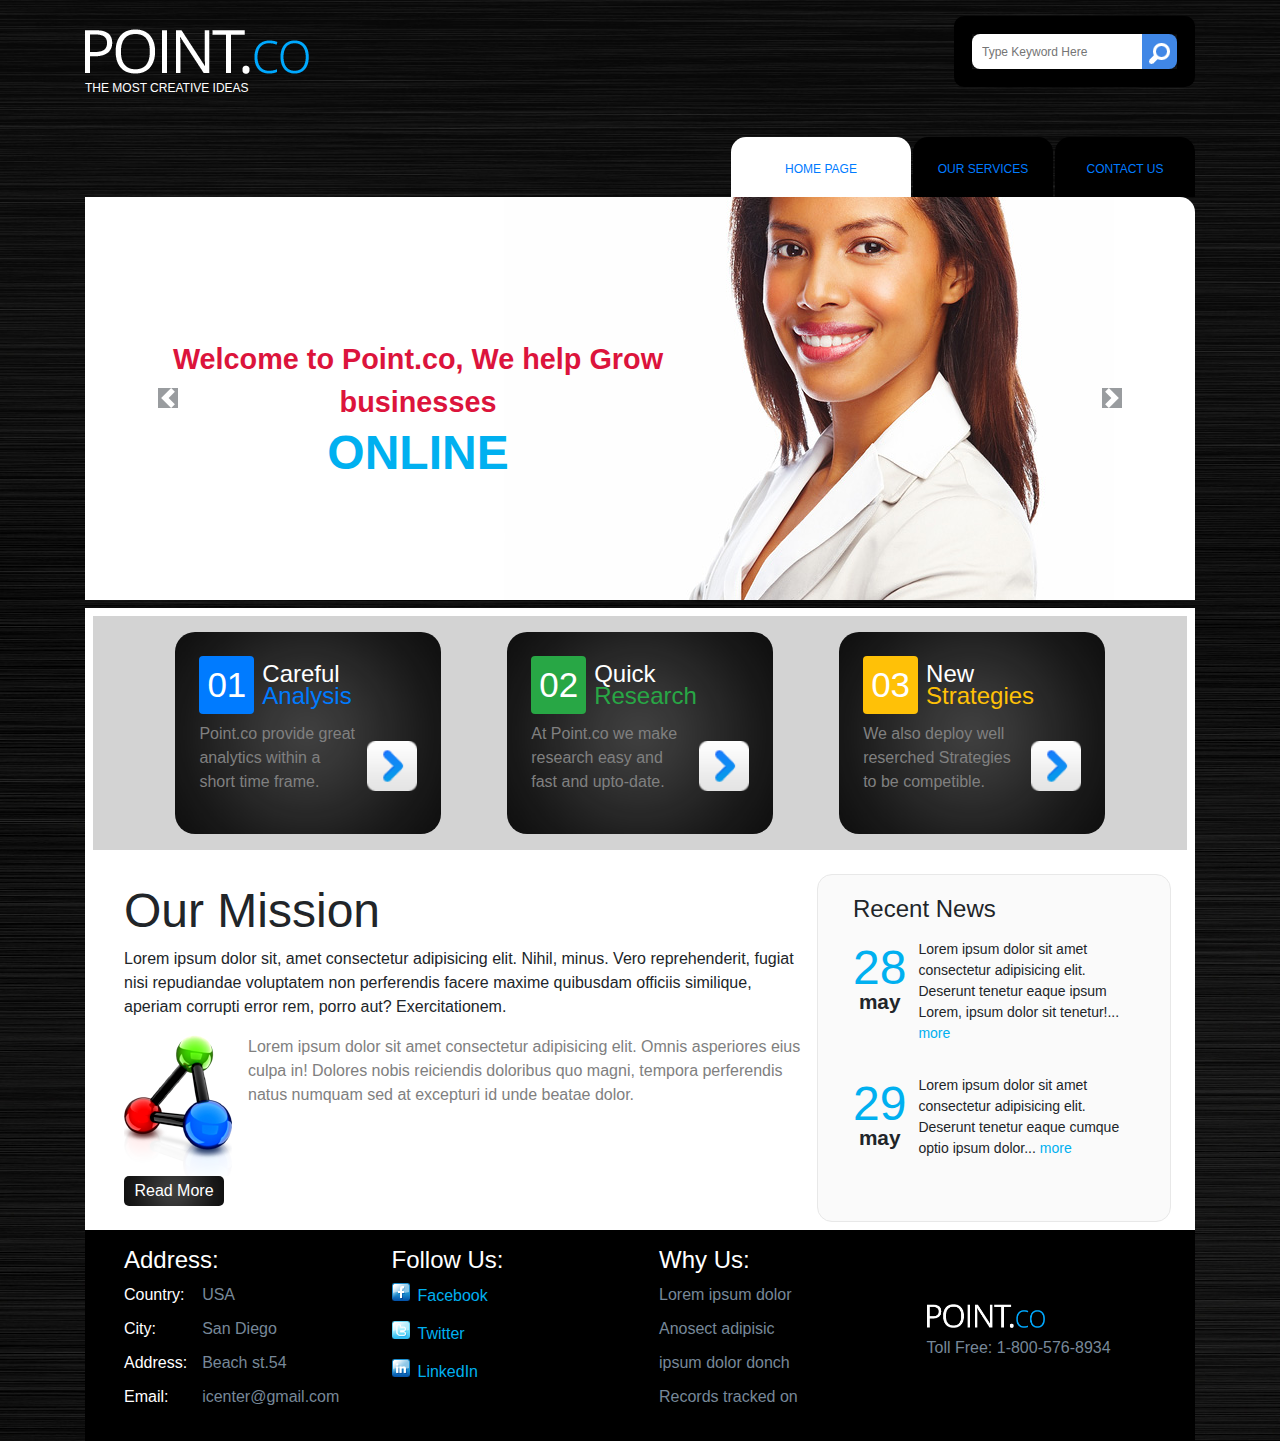
<file: index.html>
<!DOCTYPE html>
<html lang="en">

<head>
    <meta charset="UTF-8">
    <meta http-equiv="X-UA-Compatible" content="IE=edge">
    <meta name="viewport" content="width=device-width, initial-scale=1.0, shrink-to-fit=no">
    <link rel="stylesheet" href="bootstrap/css/bootstrap.css">
    <link rel="stylesheet" type="text/css" href="css/style.css">
    <link rel="stylesheet" type="text/css" href="css/medium.css">
    <link rel="stylesheet" type="text/css" href="css/small.css">
    <title>Point|Hompage</title>
</head>

<body>
    <div class="container">
        <header>
            <div class="logo-search px-0 py-3">
                <div class="logo">
                    <img class="point-logo" src="images/logo.png" alt="logo" title="point.co-logo">
                    <p>The most creative ideas</p>
                </div>

                <div class="search">
                    <div class="search-box">
                        <input type="text" name="search" placeholder="Type Keyword Here">
                    </div>
                    <div class="search-icon">
                        <a href=""><img src="images/search-button.png" alt="search-button"></a>
                    </div>
                </div>
            </div>
            <nav class="navbar navbar-expand-md navbar-dark">
                <button class="navbar-toggler ml-auto mr-2" type="button" data-toggle="collapse"
                    data-target="#hamburgerbtn">
                    <span class="navbar-toggler-icon"></span>
                </button>
                <div class="collapse navbar-collapse" id="hamburgerbtn">
                    <ul class="nav-bar navbar-nav ml-auto">
                        <li class="navs ative nav-item sm-active">
                            <a class="nav-link p-10 text-primary" href="index.html">Home Page</a>
                        </li>

                        <li class="navs nav-item">
                            <a class="nav-link p-10 text-primary" href="Ourservices.html">Our Services</a>
                        </li>

                        <li class="navs nav-item">
                            <a class="nav-link p-10 text-primary" href="ContactUs.html">Contact Us</a>
                        </li>
                    </ul>
                    <form action="" class="form-inline my-2">
                        <input type="text" class="form-control mb-2" type="search" placeholder="search">
                        <button class="btn btn-outline-primary my-2 my-sm-0" type="submit">Search</button>
                    </form>
                </div>

            </nav>
        </header>
        <section id="carousel" class="mb-2">
            <div class="carousel" data-ride="carousel" data-interval="5000" id="carol-btn">
                <div class="carousel-inner">
                    <div class="carousel-item active">
                        <img src="images/slider-img1.jpg" alt="slider-img1" class="d-block img-fluid mx-auto">
                        <div class="carousel-caption">
                            <p class="carousel-text">Welcome to Point.co, We help Grow businesses</p>
                            <h2 class="carousel-header">ONLINE</h2>
                        </div>
                    </div>

                    <div class="carousel-item">
                        <img src="images/slider-img2.jpg" alt="slider-img2" class="d-block img-fluid mx-auto">
                        <div class="carousel-caption">
                            <p class="carousel-text">We provide analytics for a successful</p>
                            <h2 class="carousel-header">Business</h2>
                        </div>
                    </div>

                    <div class="carousel-item">
                        <img src="images/slider-img3.jpg" alt="slider-img3" class="d-block img-fluid mx-auto">
                        <div class="carousel-caption">
                            <p class="carousel-text">We give the best strategies to make your business</p>
                            <h2 class="carousel-header">SUCCESSFUL</h2>
                        </div>
                    </div>
                </div>
                <a href="#carol-btn" class="carousel-control-prev" data-slide="prev">
                    <span class="carousel-control-prev-icon bg-dark"></span>
                    <span class="sr-only">Previous</span>
                </a>
                <a href="#carol-btn" class="carousel-control-next" data-slide="next">
                    <span class="carousel-control-next-icon bg-dark"></span>
                    <span class="sr-only">Next</span>
                </a>
            </div>
        </section>
        <section id="bottom-section" class="p-2">
            <div class="container-fluid bg-muted">
                <div class="row p-3 mb-4 justify-content">
                    <div class="reviews col-sm-12 col-md-5 col-lg-3 p-4">
                        <div class="top-reviews">
                            <div>
                                <h2 class="bg-primary p-2  mr-2 rounded">01</h2>
                            </div>
                            <div>
                                <h3 class="reviews-header">Careful <span class="text-primary">Analysis</span> </h3>
                            </div>
                        </div>
                        <div class="bottom-reviews">
                            <div class="reviews-text">
                                <p class="tags">Point.co provide great analytics within a short time frame.
                                </p>
                            </div>
                            <div class="btn-nxt">
                                <img src="images/button1.0.png" alt="next-button">
                            </div>
                        </div>
                    </div>
                    <div class="reviews col-sm-12 col-md-5 col-lg-3 p-4">
                        <div class="top-reviews">
                            <div>
                                <h2 class="bg-success p-2  mr-2 rounded">02</h2>
                            </div>
                            <div>
                                <h3 class="reviews-header">Quick <span class="text-success">Research</span> </h3>
                            </div>
                        </div>
                        <div class="bottom-reviews">
                            <div class="reviews-text">
                                <p class="tags">At Point.co we make research easy and fast and upto-date.
                                </p>
                            </div>
                            <div class="btn-nxt">
                                <img src="images/button1.0.png" alt="next-button">
                            </div>
                        </div>
                    </div>
                    <div class="reviews col-sm-12 col-md-6 col-lg-3 p-4">

                        <div class="top-reviews">
                            <div>
                                <h2 class="bg-warning p-2 mr-2 rounded">03</h2>
                            </div>
                            <div>
                                <h3 class="reviews-header">New <span class="text-warning">Strategies</span> </h3>
                            </div>
                        </div>
                        <div class="bottom-reviews">
                            <div class="reviews-text">
                                <p class="tags">We also deploy well reserched Strategies to be competible.</p>
                            </div>
                            <div class="btn-nxt">
                                <img src="images/button1.0.png" alt="next-button">
                            </div>
                        </div>
                    </div>
                </div>

            </div>

            <div class="container-fluid">
                <div class="row px-3">
                    <div class="col-md-12 col-lg-8">
                        <div>
                            <h2 class="my-2">Our Mission</h2>
                            <p>Lorem ipsum dolor sit, amet consectetur adipisicing elit. Nihil, minus. Vero
                                reprehenderit,
                                fugiat nisi repudiandae voluptatem non perferendis facere maxime quibusdam officiis
                                similique, aperiam corrupti error rem, porro aut? Exercitationem.</p>
                        </div>
                        <div class="mb-3">
                            <img class="triangle mr-3" src="images/page1-img1.png" alt="triangle-illustration">
                            <p class="triangle-text">Lorem ipsum dolor sit amet consectetur adipisicing elit. Omnis
                                asperiores eius culpa in!
                                Dolores nobis reiciendis doloribus quo magni, tempora perferendis natus numquam sed at
                                excepturi id unde beatae dolor.</p>
                            <button class="read my-3">Read More</button>
                        </div>
                    </div>
                    <div class="recent col-md-12 col-lg-4">
                        <h3 class="rn">Recent News</h3>
                        <div class="rn-box">
                            <div class="date">
                                <h2>28</h2>
                                <p class="month">may</p>
                            </div>
                            <div>
                                <p>Lorem ipsum dolor sit amet consectetur adipisicing elit. Deserunt tenetur eaque ipsum
                                    Lorem, ipsum dolor sit tenetur!... <a href="#">more</a>
                                </p>
                            </div>
                        </div>
                        <div class="rn-box">
                            <div class="date">
                                <h2>29</h2>
                                <p class="month">may</p>
                            </div>
                            <div>
                                <p>Lorem ipsum dolor sit amet consectetur adipisicing elit. Deserunt tenetur eaque
                                    cumque
                                    optio ipsum dolor... <a href="#">more</a>
                                </p>
                            </div>
                        </div>
                    </div>
                </div>
            </div>
        </section>

        <footer class="p-3 pl-4">
            <div class="container-fluid">
                <div class="row">
                    <div class="address col-sm-12 col-md-6  col-lg-3">
                        <h3 class="text-white">Address: </h3>
                        <div class="add-parent">
                            <div class="details">
                                <p>Country:</p>
                                <p>City:</p>
                                <p>Address:</p>
                                <p>Email:</p>
                            </div>
                            <div class="location">
                                <p>USA</p>
                                <p>San Diego</p>
                                <p>Beach st.54</p>
                                <p>icenter@gmail.com</p>
                            </div>
                        </div>
                    </div>
                    <div class="follow-us col-sm-12 col-md-6  col-lg-3">
                        <h3 class="text-white">Follow Us:</h3>
                        <div class="social">
                            <p><img class="mr-2" src="images/facebook.png" alt=""><a href="">Facebook</a></p>
                            <p><img class="mr-2" src="images/twitter.png" alt=""><a href="">Twitter</a></p>
                            <p><img class="mr-2" src="images/linkedin.png" alt=""><a href="">LinkedIn</a></p>
                        </div>

                    </div>
                    <div class="Why-Us col-sm-12 col-md-6 col-lg-3">
                        <h3 class="text-white">Why Us:</h3>
                        <ul>
                            <li>Lorem ipsum dolor</li>
                            <li>Anosect adipisic</li>
                            <li>ipsum dolor donch</li>
                            <li>Records tracked on</li>
                        </ul>
                    </div>
                    <div class="bottom-logo pt-2 col-sm-12 col-md-6 col-lg-3">
                        <div>
                            <img class="w-50" src="images/logo.png" alt="point.co-logo">
                            <p class="mt-2">Toll Free: 1-800-576-8934</p>
                        </div>
                    </div>
                </div>
            </div>

        </footer>
    </div>
    <script src="bootstrap/js/jquery.js"></script>
    <script src="bootstrap/js/bootstrap.js"></script>
</body>

</html>
</file>
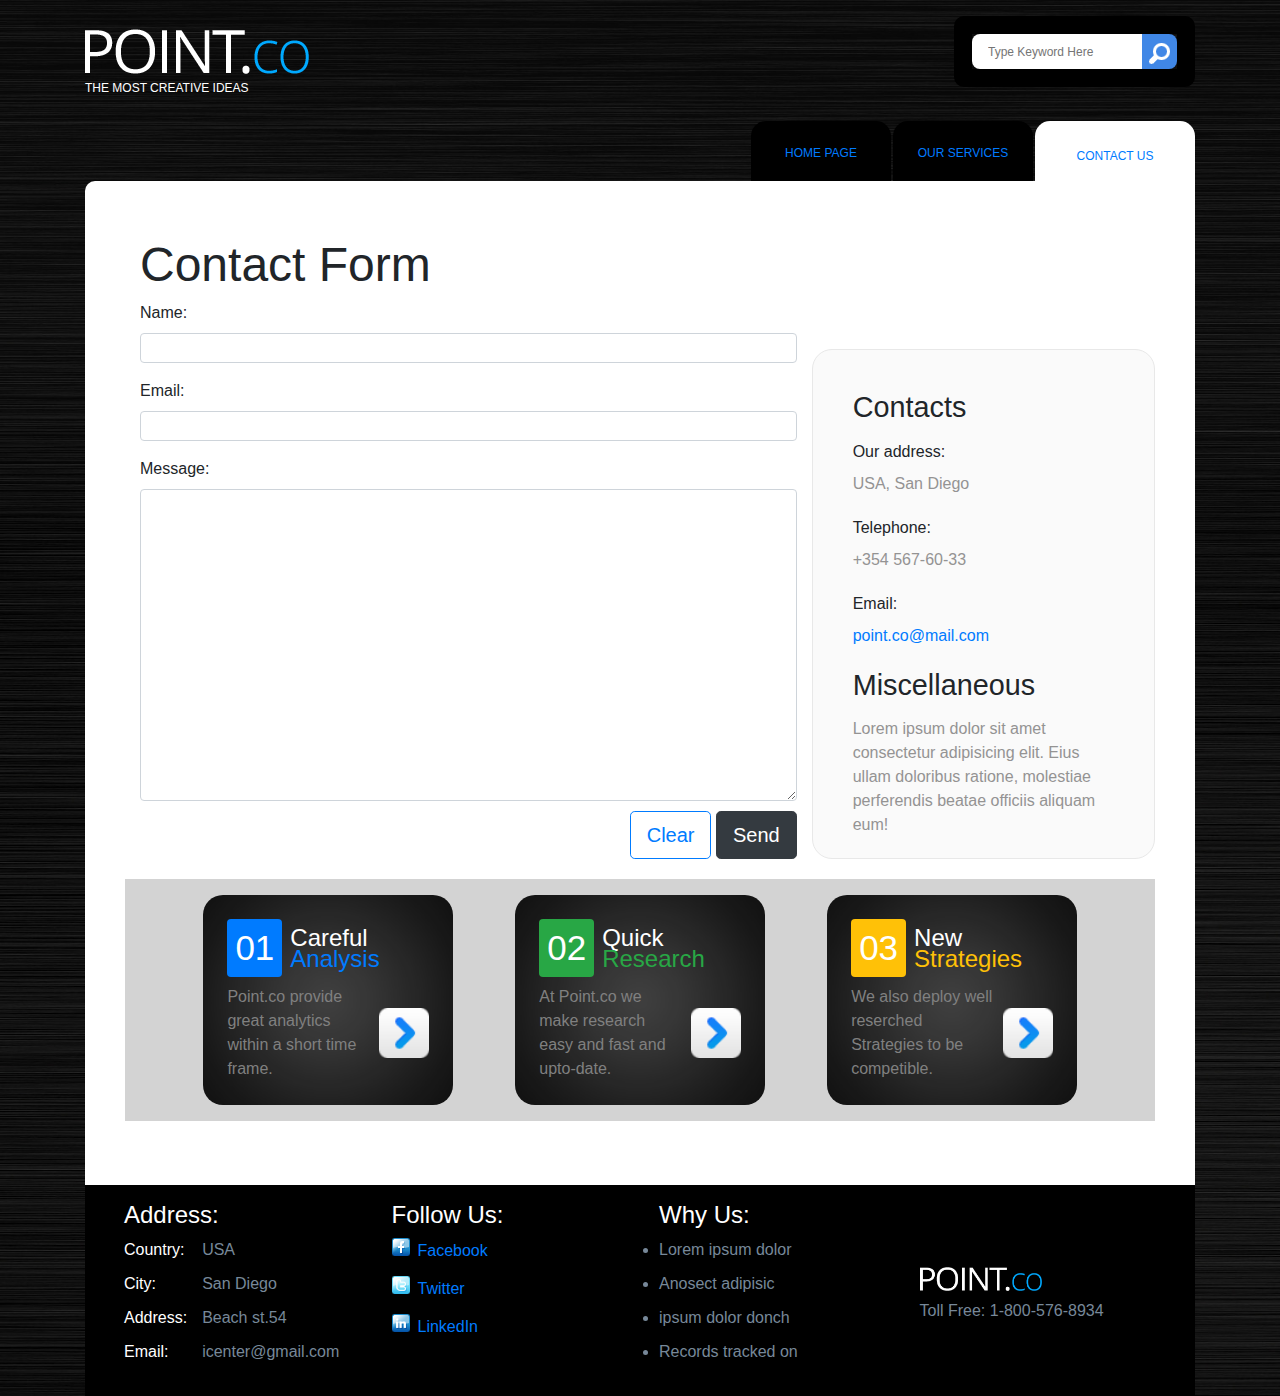
<file: ContactUs.html>
<!DOCTYPE html>
<html lang="en">

<head>
    <meta charset="UTF-8">
    <meta http-equiv="X-UA-Compatible" content="IE=edge">
    <meta name="viewport" content="width=device-width, initial-scale=1.0">
    <title>Contact Us</title>
    <link rel="stylesheet" href="bootstrap/css/bootstrap.css">
    <link rel="stylesheet" href="css/contact.css">
    <link rel="stylesheet" type="text/css" href="css/medium.css">
    <link rel="stylesheet" type="text/css" href="css/small.css">
</head>

<body>
    <div class="container">
        <header>
            <div class="logo-search px-0 py-3">
                <div class="logo">
                    <img class="point-logo" src="images/logo.png" alt="logo" title="point.co-logo">
                    <p>The most creative ideas</p>
                </div>

                <div class="search">
                    <div class="search-box">
                        <input class="pl-3" type="text" name="search" placeholder="Type Keyword Here">
                    </div>
                    <div class="search-icon">
                        <a href=""><img src="images/search-button.png" alt="search-button"></a>
                    </div>
                </div>
            </div>
            <nav class="navbar navbar-expand-md navbar-dark">
                <button class="navbar-toggler ml-auto mb-0 mr-2" type="button" data-toggle="collapse"
                    data-target="#hamburgerbtn">
                    <span class="navbar-toggler-icon"></span>
                </button>
                <div class="collapse navbar-collapse" id="hamburgerbtn">
                    <ul class="nav-bar navbar-nav ml-auto">
                        <li class="navs nav-item">
                            <a class="nav-link p-10 text-primary" href="index.html">Home Page</a>
                        </li>

                        <li class="navs nav-item">
                            <a class="nav-link p-10 text-primary" href="Ourservices.html">Our Services</a>
                        </li>

                        <li class="navs nav-item ative sm-active">
                            <a class="nav-link p-10 text-primary" href="ContactUs.html">Contact Us</a>
                        </li>
                    </ul>
                    <form action="" class="form-inline my-2">
                        <input type="text" class="form-control mb-2" type="search" placeholder="search">
                        <button class="btn btn-outline-primary my-2 my-sm-0" type="submit">Search</button>
                    </form>
                </div>

            </nav>
        </header>

        <section id="middle-section">
            <div class="container-fluid">

                <div class="contact-form row">
                    <div class="form col-sm-12 col-md-7 col-lg-8">
                        <h1>Contact Form</h1>
                        <form action="">
                            <div class="form-group">
                                <label class="form-label" for="">Name:</label>
                                <input class="form-control" type="text" name="name">
                            </div>
                            <div class="form-group">
                                <label class="form-label" for="">Email:</label>
                                <input class="form-control" type="email" name="name">
                            </div>
                            <div class="form-group mb-0 text-form">
                                <label class="form-label" for="">Message:</label>
                                <textarea class="form-control" name="" id=""></textarea>
                                <div class="bnt">
                                    <button class="btn btn-outline-primary btn-lg" type="reset">Clear</button>
                                    <button class="btn btn-dark btn-lg" type="submit">Send</button>
                                </div>
                            </div>
                        </form>
                    </div>
                    <div class="con-misce col-sm-12 col-md-5 col-lg-4">
                        <h2>Contacts</h2>
                        <div>
                            <div>
                                <p>Our address:</p>
                                <span>USA, San Diego</span>
                            </div>
                            <div>
                                <p>Telephone:</p>
                                <span>+354 567-60-33</span>
                            </div>
                            <div>
                                <p>Email:</p>
                                <span><a href="">point.co@mail.com</a></span>
                            </div>
                        </div>

                        <div class="miscel">
                            <h2>Miscellaneous</h2>
                            <p>Lorem ipsum dolor sit amet consectetur adipisicing elit. Eius ullam doloribus
                                ratione,
                                molestiae perferendis beatae officiis aliquam eum!</p>
                        </div>
                    </div>
                </div>
            </div>

            <div class="container-fluid bg-muted">
                <div class="row p-3 mb-4 justify-content">
                    <div class="reviews col-sm-12 col-md-5 col-lg-3 p-4">
                        <div class="top-reviews">
                            <div>
                                <h2 class="bg-primary p-2  mr-2 rounded">01</h2>
                            </div>
                            <div>
                                <h3 class="reviews-header">Careful <span class="text-primary">Analysis</span> </h3>
                            </div>
                        </div>
                        <div class="bottom-reviews">
                            <div class="reviews-text">
                                <p class="tags">Point.co provide great analytics within a short time frame.
                                </p>
                            </div>
                            <div class="btn-nxt">
                                <img src="images/button1.0.png" alt="next-button">
                            </div>
                        </div>
                    </div>
                    <div class="reviews col-sm-12 col-md-5 col-lg-3 p-4">
                        <div class="top-reviews">
                            <div>
                                <h2 class="bg-success p-2  mr-2 rounded">02</h2>
                            </div>
                            <div>
                                <h3 class="reviews-header">Quick <span class="text-success">Research</span> </h3>
                            </div>
                        </div>
                        <div class="bottom-reviews">
                            <div class="reviews-text">
                                <p class="tags">At Point.co we make research easy and fast and upto-date.
                                </p>
                            </div>
                            <div class="btn-nxt">
                                <img src="images/button1.0.png" alt="next-button">
                            </div>
                        </div>
                    </div>
                    <div class="reviews col-sm-12 col-md-7 col-lg-3 p-4">

                        <div class="top-reviews">
                            <div>
                                <h2 class="bg-warning p-2 mr-2 rounded">03</h2>
                            </div>
                            <div>
                                <h3 class="reviews-header">New <span class="text-warning">Strategies</span> </h3>
                            </div>
                        </div>
                        <div class="bottom-reviews">
                            <div class="reviews-text">
                                <p class="tags">We also deploy well reserched Strategies to be competible.</p>
                            </div>
                            <div class="btn-nxt">
                                <img src="images/button1.0.png" alt="next-button">
                            </div>
                        </div>
                    </div>
                </div>

            </div>
        </section>


        <footer class="p-3 pl-4">
            <div class="container-fluid">
                <div class="row">
                    <div class="address col-sm-12 col-md-6  col-lg-3">
                        <h3 class="text-white">Address: </h3>
                        <div class="add-parent">
                            <div class="details">
                                <p>Country:</p>
                                <p>City:</p>
                                <p>Address:</p>
                                <p>Email:</p>
                            </div>
                            <div class="location">
                                <p>USA</p>
                                <p>San Diego</p>
                                <p>Beach st.54</p>
                                <p>icenter@gmail.com</p>
                            </div>
                        </div>
                    </div>
                    <div class="follow-us col-sm-12 col-md-6  col-lg-3">
                        <h3 class="text-white">Follow Us:</h3>
                        <div class="social">
                            <p><img class="mr-2" src="images/facebook.png" alt=""><a href="">Facebook</a></p>
                            <p><img class="mr-2" src="images/twitter.png" alt=""><a href="">Twitter</a></p>
                            <p><img class="mr-2" src="images/linkedin.png" alt=""><a href="">LinkedIn</a></p>
                        </div>
                    </div>
                    <div class="Why-Us col-sm-12 col-md-6 col-lg-3">
                        <h3 class="text-white">Why Us:</h3>
                        <ul>
                            <li>Lorem ipsum dolor</li>
                            <li>Anosect adipisic</li>
                            <li>ipsum dolor donch</li>
                            <li>Records tracked on</li>
                        </ul>
                    </div>
                    <div class="bottom-logo pt-2 pl-2 col-sm-12 col-md-6 col-lg-3">
                        <div>
                            <img class="w-50" src="images/logo.png" alt="point.co-logo">
                            <p class="mt-2">Toll Free: 1-800-576-8934</p>
                        </div>
                    </div>
                </div>
            </div>

        </footer>
    </div>
    <script src="bootstrap/js/jquery.js"></script>
    <script src="bootstrap/js/bootstrap.js"></script>
</body>

</html>
</file>
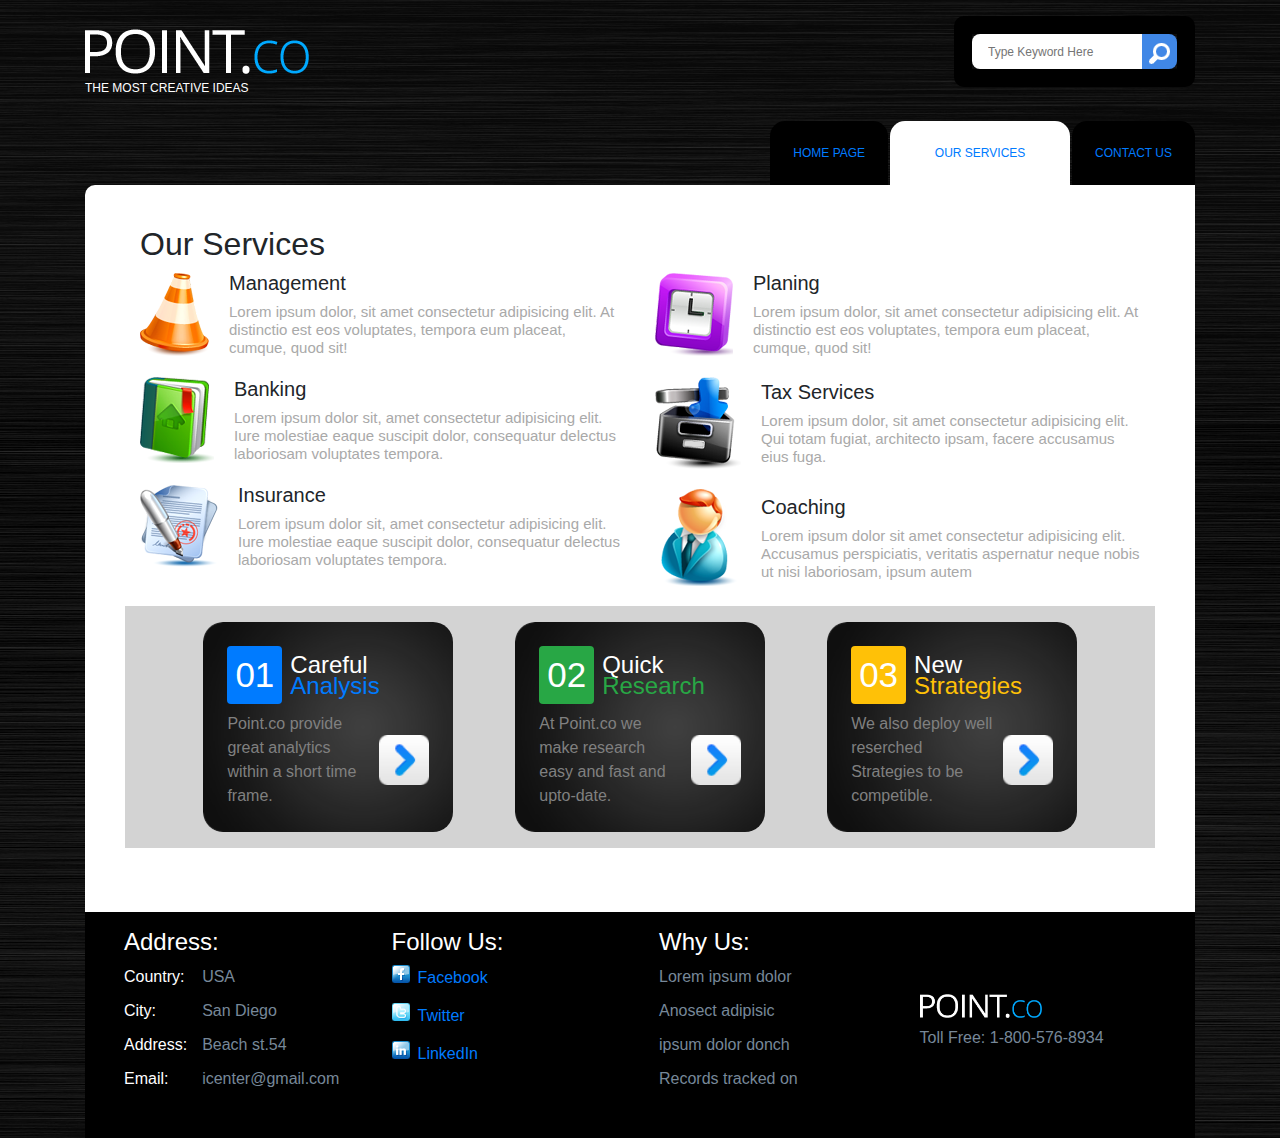
<file: Ourservices.html>
<!DOCTYPE html>
<html lang="en">

<head>
    <meta charset="UTF-8">
    <meta http-equiv="X-UA-Compatible" content="IE=edge">
    <meta name="viewport" content="width=device-width, initial-scale=1.0, maximum-scale=1">
    <title>Our Services</title>
    <link rel="stylesheet" href="bootstrap/css/bootstrap.css">
    <link rel="stylesheet" href="css/service.css">
    <link rel="stylesheet" type="text/css" href="css/medium.css">
    <link rel="stylesheet" type="text/css" href="css/small.css">
</head>

<body>
    <div class="container">

        <header>
            <div class="logo-search px-0 py-3">
                <div class="logo">
                    <img class="point-logo" src="images/logo.png" alt="logo" title="point.co-logo">
                    <p>The most creative ideas</p>
                </div>

                <div class="search">
                    <div class="search-box">
                        <input class="pl-3" type="text" name="search" placeholder="Type Keyword Here">
                    </div>
                    <div class="search-icon">
                        <a href=""><img src="images/search-button.png" alt="search-button"></a>
                    </div>
                </div>
            </div>
            <nav class="navbar navbar-expand-md navbar-dark">
                <button class="navbar-toggler ml-auto mb-0 mr-2" type="button" data-toggle="collapse"
                    data-target="#hamburgerbtn">
                    <span class="navbar-toggler-icon"></span>
                </button>
                <div class="collapse navbar-collapse" id="hamburgerbtn">
                    <ul class="nav-bar navbar-nav ml-auto">
                        <li class="navs nav-item">
                            <a class="nav-link p-10 text-primary" href="index.html">Home Page</a>
                        </li>

                        <li class="navs nav-item ative sm-active">
                            <a class="nav-link p-10 text-primary" href="Ourservices.html">Our Services</a>
                        </li>

                        <li class="navs nav-item">
                            <a class="nav-link p-10 text-primary" href="ContactUs.html">Contact Us</a>
                        </li>
                    </ul>

                    <form action="" class="form-inline my-2">
                        <input type="text" class="form-control mb-2" type="search" placeholder="search">
                        <button class="btn btn-outline-primary my-2 my-sm-0" type="submit">Search</button>
                    </form>
                </div>

            </nav>
        </header>

        <section id="middle-section">
            <div class="container-fluid">
                <h2>Our Services</h2>
                <div class="row services">
                    <div class="left-products col-sm-12 col-md-12 col-lg-6">
                        <div class="serve">
                            <div class="product-img">
                                <img src="images/page3-img1.png" alt="">
                            </div>
                            <div>
                                <h5>Management</h5>
                                <p>Lorem ipsum dolor, sit amet consectetur adipisicing elit. At distinctio est eos
                                    voluptates, tempora eum placeat, cumque, quod sit!</p>
                            </div>
                        </div>
                        <div class="serve">
                            <div class="product-img">
                                <img src="images/page3-img3.png" alt="vlc-logo">
                            </div>
                            <div>
                                <h5>Banking</h5>
                                <p>Lorem ipsum dolor sit, amet consectetur adipisicing elit. Iure molestiae eaque
                                    suscipit dolor, consequatur delectus laboriosam voluptates tempora.</p>
                            </div>
                        </div>
                        <div class="serve">
                            <div class="product-img">
                                <img src="images/page3-img5.png" alt="">
                            </div>
                            <div>
                                <h5>Insurance</h5>
                                <p>Lorem ipsum dolor sit, amet consectetur adipisicing elit. Iure molestiae eaque
                                    suscipit dolor, consequatur delectus laboriosam voluptates tempora.</p>
                            </div>
                        </div>
                    </div>
                    <div class="right-products col-sm-12 col-md-12 col-lg-6">
                        <div class="serve">
                            <div class="product-img">
                                <img src="images/page3-img2.png" alt="">
                            </div>
                            <div>
                                <h5>Planing</h5>
                                <p>Lorem ipsum dolor, sit amet consectetur adipisicing elit. At distinctio est eos
                                    voluptates, tempora eum placeat, cumque, quod sit!</p>
                            </div>
                        </div>
                        <div class="serve">
                            <div class="product-img">
                                <img src="images/page3-img4.png" alt="">
                            </div>
                            <div>
                                <h5>Tax Services</h5>
                                <p>Lorem ipsum dolor, sit amet consectetur adipisicing elit. Qui totam fugiat,
                                    architecto ipsam, facere accusamus eius fuga.</p>
                            </div>
                        </div>
                        <div class="serve">
                            <div class="product-img">
                                <img src="images/page3-img6.png" alt="coach-icon">
                            </div>
                            <div>
                                <h5>Coaching</h5>
                                <p>Lorem ipsum dolor sit amet consectetur adipisicing elit. Accusamus perspiciatis,
                                    veritatis aspernatur neque nobis ut nisi laboriosam, ipsum autem</p>
                            </div>
                        </div>
                    </div>
                </div>
            </div>
            <div class="container-fluid bg-muted">
                <div class="row p-3 mb-4 justify-content">
                    <div class="reviews col-sm-12 col-md-5 col-lg-3 p-4">
                        <div class="top-reviews">
                            <div>
                                <h2 class="bg-primary p-2  mr-2 rounded">01</h2>
                            </div>
                            <div>
                                <h3 class="reviews-header">Careful <span class="text-primary">Analysis</span> </h3>
                            </div>
                        </div>
                        <div class="bottom-reviews">
                            <div class="reviews-text">
                                <p class="tags">Point.co provide great analytics within a short time frame.
                                </p>
                            </div>
                            <div class="btn-nxt">
                                <img src="images/button1.0.png" alt="next-button">
                            </div>
                        </div>
                    </div>
                    <div class="reviews col-sm-12 col-md-5 col-lg-3 p-4">
                        <div class="top-reviews">
                            <div>
                                <h2 class="bg-success p-2  mr-2 rounded">02</h2>
                            </div>
                            <div>
                                <h3 class="reviews-header">Quick <span class="text-success">Research</span> </h3>
                            </div>
                        </div>
                        <div class="bottom-reviews">
                            <div class="reviews-text">
                                <p class="tags">At Point.co we make research easy and fast and upto-date.
                                </p>
                            </div>
                            <div class="btn-nxt">
                                <img src="images/button1.0.png" alt="next-button">
                            </div>
                        </div>
                    </div>
                    <div class="reviews col-sm-12 col-md-7 col-lg-3 p-4">

                        <div class="top-reviews">
                            <div>
                                <h2 class="bg-warning p-2 mr-2 rounded">03</h2>
                            </div>
                            <div>
                                <h3 class="reviews-header">New <span class="text-warning">Strategies</span> </h3>
                            </div>
                        </div>
                        <div class="bottom-reviews">
                            <div class="reviews-text">
                                <p class="tags">We also deploy well reserched Strategies to be competible.</p>
                            </div>
                            <div class="btn-nxt">
                                <img src="images/button1.0.png" alt="next-button">
                            </div>
                        </div>
                    </div>
                </div>

            </div>
        </section>


        <footer class="p-3 pl-4">
            <div class="container-fluid">
                <div class="row">
                    <div class="address col-sm-12 col-md-6  col-lg-3">
                        <h3 class="text-white">Address: </h3>
                        <div class="add-parent">
                            <div class="details">
                                <p>Country:</p>
                                <p>City:</p>
                                <p>Address:</p>
                                <p>Email:</p>
                            </div>
                            <div class="location">
                                <p>USA</p>
                                <p>San Diego</p>
                                <p>Beach st.54</p>
                                <p>icenter@gmail.com</p>
                            </div>
                        </div>
                    </div>
                    <div class="follow-us col-sm-12 col-md-6  col-lg-3">
                        <h3 class="text-white">Follow Us:</h3>
                        <div class="social">
                            <p><img class="mr-2" src="images/facebook.png" alt=""><a href="">Facebook</a></p>
                            <p><img class="mr-2" src="images/twitter.png" alt=""><a href="">Twitter</a></p>
                            <p><img class="mr-2" src="images/linkedin.png" alt=""><a href="">LinkedIn</a></p>
                        </div>
                    </div>
                    <div class="Why-Us col-sm-12 col-md-6 col-lg-3">
                        <h3 class="text-white">Why Us:</h3>
                        <ul>
                            <li>Lorem ipsum dolor</li>
                            <li>Anosect adipisic</li>
                            <li>ipsum dolor donch</li>
                            <li>Records tracked on</li>
                        </ul>
                    </div>
                    <div class="bottom-logo pt-2 pl-2 col-sm-12 col-md-6 col-lg-3">
                        <div>
                            <img class="w-50" src="images/logo.png" alt="point.co-logo">
                            <p class="mt-2">Toll Free: 1-800-576-8934</p>
                        </div>
                    </div>
                </div>
            </div>

        </footer>
    </div>
    <script src="bootstrap/js/jquery.js"></script>
    <script src="bootstrap/js/bootstrap.js"></script>
</body>

</html>
</file>
<file: css/style.css>
*{
    margin:0;
    padding:0;
    box-sizing: border-box;
    -moz-box-sizing: border-box;
    -webkit-box-sizing: border-box;
}

body{
    background-image: url('../images/body.jpg');
    background-repeat: no-repeat;
    background-size: cover;
    font-family: sans-serif;
}

h1{
    font-size: 3.5rem;
    color:#39B4E1;
}

h2{
    font-size: 3rem;
}

h3{
    font-size: 1.5rem !important;
    font-weight:500;
}

header{
    color:#fff;
    text-transform: uppercase;
}

header p{
    font-size: 12px;
    font-weight: 200;
    margin-top: 5px;
}

li{
    list-style-type: none;
}

nav .form-inline{
    display:none;
}

.navs{
    background-color: #000;
    font-weight: 400;
    font-size: 12px;
    padding: 15px;
    margin-left: 2px;
    width: 140px;
    height:60px;
    text-align: center;
    border-top-right-radius: 15px;
    border-top-left-radius:15px;
}

.navbar{
    padding-right: 0 !important;
}


.search-box input[type="text"]{
    width:170px;
    height:35px;
    border-radius: 8px;
    border-top-right-radius: 0;
    border-bottom-right-radius:0 ;
    border:none;
    padding-left: 10px;
    outline: none;
    font-size: 12px;
}

.ative{
    background-color: #fff;
    color:#000;
    width: 180px;
}

.logo-search{
    display: flex;
    justify-content: space-between;
    align-items: baseline;
}

.modal{
    display: none;
}

.search{
    display:flex;
    align-items: center;
    border:18px solid black;
    border-radius: 10px;
}

.search-icon{
    background-color: rgb(64, 135, 230);
    height: 35px;
    width: 35px;
    padding: 7px;
    border-top-right-radius: 8px;
    border-bottom-right-radius: 8px;
}

.search-icon:hover{
    background-color: lightgray;
}



#middle-section{
    background-color: #fff;
}

#carousel{
    background-color: #fff;
    border-top-right-radius: 15px;
    margin-top: -18px;
}

#bottom-section{
    background-color: #fff;
}

.carousel-caption{
    bottom: 90px;
    left: 5%;
    width: 50%;
}

.carousel-text{
    font-size: 1.8rem;
    font-weight: 700;
    color:crimson;
    margin-bottom: 0;
}

.carousel-header{
    color:#00B0F0;
    font-weight: 700;
}

.carousel-images{
    padding-right: 40px;
}

.reviews-container{
    background-color: lightgray;
    display:flex;
    justify-content: space-around;
    padding:20px;
}

.reviews{
    background-image: url(../images/box.png);
    background-repeat: no-repeat;
    background-position: center;
    background-size: cover;
    border-radius:20px;
}

.bg-muted{
    background-color:lightgray;
}

.reviews h2{
    font-size: 35px;
    color:#fff;
}

.reviews h3{
    font-size: 30px;
    color:#fff;
    line-height: 0.9;
}

.top-reviews{
    display: flex;
    align-items: center;
    justify-content: center;
}

.bottom-reviews{
    display:flex;
    align-items: center;
    justify-content: center;
}

.bottom-reviews img{
    margin-left:10px;
    width:50px;
}

.num{
    border-radius: 8px;
    align-self: start;
}


.justify-content{
    justify-content: space-evenly !important;
}

.tags{
    color:gray;
}


.mission-state{
    display: flex;
    justify-content: space-around;
    padding:30px 20px;
}

.mission p,.rn-box p{
    font-size: 14px;
}

.mission{
    width:60%;
}

.mission>div{
    margin-bottom: 10px;
}

.recent{
    padding: 20px 35px;
    border: 1px solid #e8e8e8;
    border-radius: 15px;
    background-color:#fafafa

}

.rn{
    font-size: 1.7rem;
}

.date .month{
    font-size: 1.3rem;
    font-weight: bold;
}

.triangle{
    float: left;
}

.triangle-text{
    color:gray;
}

.read{
    display: block;
    clear: both;
    background-image: url("../images/box.png");
    background-repeat: no-repeat;
    background-size: cover;
    background-position:center;
    border:none;
    color:#fff;
    width: 100px;
    height: 30px;
    border-radius:5px;
}

.rn-box{
    display:flex;
    margin-top: 15px;
}

.date{
    margin-right: 12px;
    text-align: center;
}

.date h2{
    color:#00B0F0;
    margin-bottom:-10px;
}

p>a{
    color:#00B0F0;
}

.add-parent{
    display:flex;
}

.details{
    margin-right:15px;
}


.social img{
    margin-bottom:10px;
}

.details p,.location p,.social p,li{
    margin-bottom: 10px;
    color:lightslategray;
}


.details p{
    color:white;
}

.bottom-logo{
    align-self: center;
}

.bottom-logo p{
    color:lightslategray;
}

footer{
    background-color: #000;
}
</file>
<file: css/medium.css>
@media(max-width:996px){
    nav .form-inline{
        display:flex;
        flex-direction: column;
        justify-content: center;
    }

    .navbar{
        background-color: #000;
        padding: 0.5rem 0 !important;
    }
   
    .navs{
       border-radius: 0;
       background-color: transparent;
       width:auto;
       margin-left: 0;
    }
    
    .navbar-toggler{
        border:none;
        outline:none;
        background-image:url("../images/box.png");
        background-position: center;
        background-repeat: no-repeat;
        background-size: cover;
    }
   

    .ative{
        width:auto;
    }

    .sm-active{
        background-color: rgba(255, 255, 255, 0.5);
    }

    #carousel {
        margin-top: 0px;
    }

    .carousel-caption{
        bottom:60px;
        width:55%;
    }

    .carousel-text{
        font-size: 1.3rem;
    }

    .carousel-header{
        font-size:1.8rem;
    }
    .text-form{
        margin-bottom:10px !important;
    }
    .con-misce{
        text-align: center;
    }

    .reviews{
        margin-bottom:10px !important;
    }

}

@media (min-width:768px) and (max-width:997px){
    nav .form-inline{
        display:none;
    }

    .navbar{
        background-color: transparent;
        padding:0.5rem 0;
    }

    .navs{
        background-color: #000;
        font-weight: 400;
        font-size: 12px;
        padding: 15px;
        margin-left: 2px;
        text-align: center;
        border-top-right-radius: 15px;
        border-top-left-radius:15px;
    }
    .ative{
        background-color: #fff;
        color:#000;
        width: 180px;
    }

    #middle-section{
        margin-top: -18px;
    }


   #carousel{
       margin-top: -18px;
   }
   
}

@media(min-width:600px) and (max-width:767px){
    nav .form-inline{
        display: none;
    }

    .navs:hover{
        background-color: rgba(255, 255, 255, 0.2);
    }
}

@media(min-width:998px){
    #middle-section{
        margin-top: -18px !important;
    }
}
</file>
<file: css/small.css>
@media(max-width:599px){
    .logo{
        display:flex;
        justify-content: space-between;
        width:100%;
    }
}


@media(max-width:600px){
    .logo{
        display:flex;
        justify-content: space-between;
        width:100%;
    }
 nav .form-inline{
        display:flex;
        flex-direction: column;
        justify-content: center;
    }
 p{
     margin-bottom: 0;
 }

 .search{
     border:none;
 }

 .search{
     display:none;
 }

 .navbar{
     background-color: #000;
     padding:0.5rem 0;
 }

 .navs{
    border-radius: 0;
    background-color: transparent;
    margin: 0 !important;
    margin-left: 2px;
 }

 .sm-active{
     background-color: rgba(255, 255, 255, 0.5);
 }

 .navs:hover{
     background-color: rgba(255, 255, 255, 0.2);
 }

 .navbar-toggler{
     border:none;
     outline:none;
     background-image:url("../images/box.png");
     background-size: cover;
     background-repeat: none;
     background-position: center;
 }

 .point-logo{
     width:100px;
 }

 
 .logo p{
     font-size: 10px;
 }

 
#carousel {
    margin-top: 0px;
}
 .carousel-caption{
     bottom:2px;
     left:16%;
     width:40%;
 }

 .carousel-text{
     font-size:0.8rem;
 }

 .carousel-header{
     font-size: 1.2rem;
 }

 #middle-section{
     margin-top:0;
 }

 /* .con-misce{
     text-align: center;
 } */
 h1{
     font-size: 1.8rem;
 }

 h2{
     font-size: 1.2rem;
 }

 .text-form{
     margin-bottom:10px;
 }

 .serve,.top-reviews,.bottom-reviews{
     flex-direction: column;
 }

}

@media(max-width:350px){
    .services{
        text-align: center;
    }

    .bnt{
        text-align: center;
    }

    .bnt button{
        margin-bottom: 10px;
    }

    .navs{
        margin-left:0 !important;
    }
}
</file>
<file: css/contact.css>
*{
    margin:0;
    padding:0;
    box-sizing: border-box;
}

body{
    background-image: url('../images/body.jpg');
    background-repeat: no-repeat;
    background-size: cover;
    font-family: sans-serif;
}

h1{
    font-size: 3rem;
    font-weight: 500;
}

h2{
    font-size: 1.8rem;
    font-weight: 500;
}

h3{
    font-size: 1.5rem !important;
    font-weight:500;
}

p{
    margin-bottom: 0;
}

button{
    border-radius: 10px;
    border: none;
    background-size: cover;
    background-repeat: no-repeat;
    color:#fff;
}

header{
    color:#fff;
    text-transform: uppercase;
}

header p{
    font-size: 12px;
    font-weight: 200;
    margin-top: 5px;
}

header p{
    font-size: 12px;
    font-weight: 200;
    margin-top: 5px;
}

input{
    width:550px;
    height:30px;
    border:1px solid lightgray;
}

label{
    text-align: left;
    display: inline-block;
    width:70px;
}

textarea{
    width:550px;
    height:312px;
    border:1px solid lightgray;
}

nav .form-inline{
    display:none;
}


.navs{
    background-color: #000;
    font-weight: 400;
    font-size: 12px;
    padding: 15px;
    margin-left: 2px;
    width: 140px;
    height:60px;
    text-align: center;
    border-top-right-radius: 15px;
    border-top-left-radius:15px;
}

.navbar{
  
    padding-right: 0 !important;
}


.ative{
    background-color: #fff;
    color:#000;
    padding: 18px 18px;
    width: 160px;
}


.bnt{
    text-align: right;
    margin-top:10px;
}

.nav-bar{
    text-align: right;
}


.search-box input[type="text"]{
    width:170px;
    height:35px;
    border-radius: 8px;
    border-top-right-radius: 0;
    border-bottom-right-radius:0 ;
    border:none;
    outline: none;
    font-size: 12px;
}

.search-icon:hover{
    background-color: lightgray;
}

.logo-search{
    display: flex;
    justify-content: space-between;
    align-items: baseline;
}

.search{
    display:flex;
    align-items: center;
    border:18px solid black;
    border-radius: 10px;
}

.search-icon{
    background-color: rgb(64, 135, 230);
    height: 35px;
    width: 35px;
    padding: 7px;
    border-top-right-radius: 8px;
    border-bottom-right-radius: 8px;
}

#middle-section{
    background-color: #fff;
    padding:40px;
    border-top-left-radius: 10px;
    position:relative;
    /* margin-top: -18px; */
}

.justify-content{
    justify-content: space-evenly !important;
}

.contact-form{
    display:flex;
    justify-content: space-between;
    align-items: end;
    margin-bottom: 20px;
}

.form{
    padding-top:15px;
}

.con-misce{
    background-color: #fafafa;
    border: 1px solid #e8e8e8;
    border-radius: 20px;
    padding: 40px 40px 0;
    padding-bottom: 1px;
}

.con-misce h2{
    margin-bottom:15px;
}

.con-misce div{
    margin-bottom:20px;
}

.miscel p{
    line-height: 1.5;
    color:rgb(148, 147, 147);
}

.con-misce span{
    display:inline-block;
    color:rgb(148, 147, 147);
    margin-top: 8px;
}

.message{
    position:relative;
    bottom:300px;
}

.reviews-container{
    background-color: lightgray;
    display:flex;
    justify-content: space-around;
    padding:20px;
}

.reviews{
    background-image: url(../images/box.png);
    background-repeat: no-repeat;
    background-position: center;
    background-size: cover;
    border-radius:20px;
}


.bg-muted{
    background-color:lightgray;
}

.reviews h2{
    font-size: 35px;
    color:#fff;
}

.reviews h3{
    font-size: 30px;
    color:#fff;
    line-height: 0.9;
}

.top-reviews{
    display:flex;
    align-items: center;
    justify-content: center;
}

.num{
    border-radius: 8px;
    align-self: start;
}


.bottom-reviews{
    display:flex;
    align-items: center;
    justify-content: center;
}

.bottom-reviews img{
    margin-left:10px;
    width:50px;
}

.tags{
    color:gray;
}

.add-parent{
    display:flex;
}

.details{
    margin-right:15px;
}


.social img{
    margin-bottom:10px;
}

.details p,.location p,.social p,li{
    margin-bottom: 10px;
    color:lightslategray;
}


.details p{
    color:white;
}

.bottom-logo{
    align-self: center;
    padding-top:20px;
}

.bottom-logo p{
    color:lightslategray;
}

footer{
    background-color: #000;
}
</file>
<file: css/service.css>
*{
    margin:0;
    padding:0;
    box-sizing: border-box;
}

body{
    background-image: url('../images/body.jpg');
    background-repeat: no-repeat;
    background-size: cover;
    font-family: sans-serif;
}
h1{
    font-size: 3rem;
    font-weight: 500;
}

h2{
    font-size: 2rem;
    font-weight: 500;
}

h3{
    font-size: 1.5rem !important;
    font-weight:500;
}

p{
    margin-bottom:0;
}

header{
    color:#fff;
    text-transform: uppercase;
}

header p{
    font-size: 12px;
    font-weight: 200;
    margin-top: 5px;
}

header p{
    font-size: 12px;
    font-weight: 200;
    margin-top: 5px;
}

input{
    width:200px;
    height:30px;
}

label{
    text-align: left;
}

li{
    list-style-type: none;
}

.nav-bar{
    display:flex;
    justify-content: flex-end;
    list-style-type: none;
}

.navbar{
    padding-right: 0 !important;
}

nav .form-inline{
    display:none;
}

.navs{
    background-color: #000;
    font-weight: 400;
    font-size: 12px;
    padding: 15px;
    margin-left: 2px;
    text-align: center;
    border-top-right-radius: 15px;
    border-top-left-radius:15px;
}

.ative{
    background-color: #fff;
    color:#000;
    width: 180px;
}


.search-box input[type="text"]{
    font-size: 12px;
    width:170px;
    height:35px;
    border-radius: 8px;
    border-top-right-radius: 0;
    border-bottom-right-radius:0 ;
    border:none;
    outline: none;
    padding-left: 10px;
}


.logo-search{
    display: flex;
    justify-content: space-between;
    align-items: baseline;
}

.search{
    display:flex;
    align-items: center;
    border:18px solid black;
    border-radius: 10px;
}

.search-icon{
    background-color: rgb(64, 135, 230);
    height: 35px;
    width: 35px;
    padding: 7px;
    border-top-right-radius: 8px;
    border-bottom-right-radius: 8px;
}

.search-icon:hover{
    background-color: lightgray;
}

.bg-muted{
    background-color:lightgray;
}

#middle-section{
    background-color: #fff;
    padding:40px;
    border-top-left-radius: 10px;
    position:relative;
}

.justify-content{
    justify-content: space-evenly !important;
}


.products{
    padding:40px 30px 10px;
}

.services p{
    font-size: 15px;
    line-height:1.2;
    color:darkgray;
}

.product-img{
    margin-right:20px;
}

.serve{
    display:flex;
    align-items: center;
    margin-bottom:20px;
}

.reviews-container{
    background-color: lightgray;
    display:flex;
    justify-content: space-around;
    padding:20px;
}

.reviews{
    background-image: url(../images/box.png);
    background-repeat: no-repeat;
    background-size: cover;
    border-radius: 20px;
    padding: 30px 35px;
}

.reviews h2{
    font-size: 35px;
    color:#fff;
}

.reviews h3{
    font-size: 30px;
    color:#fff;
    line-height: 0.9;
}

.top-reviews{
    display:flex;
    align-items: center;
    justify-content: center;
}

.num{
    padding:10px;
    border-radius: 8px;
    margin-right: 10px;
    align-self: start;
}

.num1{
    background-color: #00B0F0;
}

.bottom-reviews{
    display:flex;
    align-items: center;
    justify-content: center;
}

.bottom-reviews img{
    margin-left:10px;
    width:50px;
    justify-content: center;
}

.tags{
    color:gray;
}

footer{
    background-color: #000;
}

footer>div{
    margin-bottom: 15px;
}

.add-parent{
    display:flex;
}

.details{
    margin-right:15px;
}

.details p,.location p,.social p,li{
    margin-bottom: 10px;
    color:lightslategray;
}
.social img{
    margin-bottom:10px;
}

.details p{
    color:white;
}



.bottom-logo{
    align-self: center;
    padding-top:20px;
}

.bottom-logo p{
    color:lightslategray;
}
</file>
